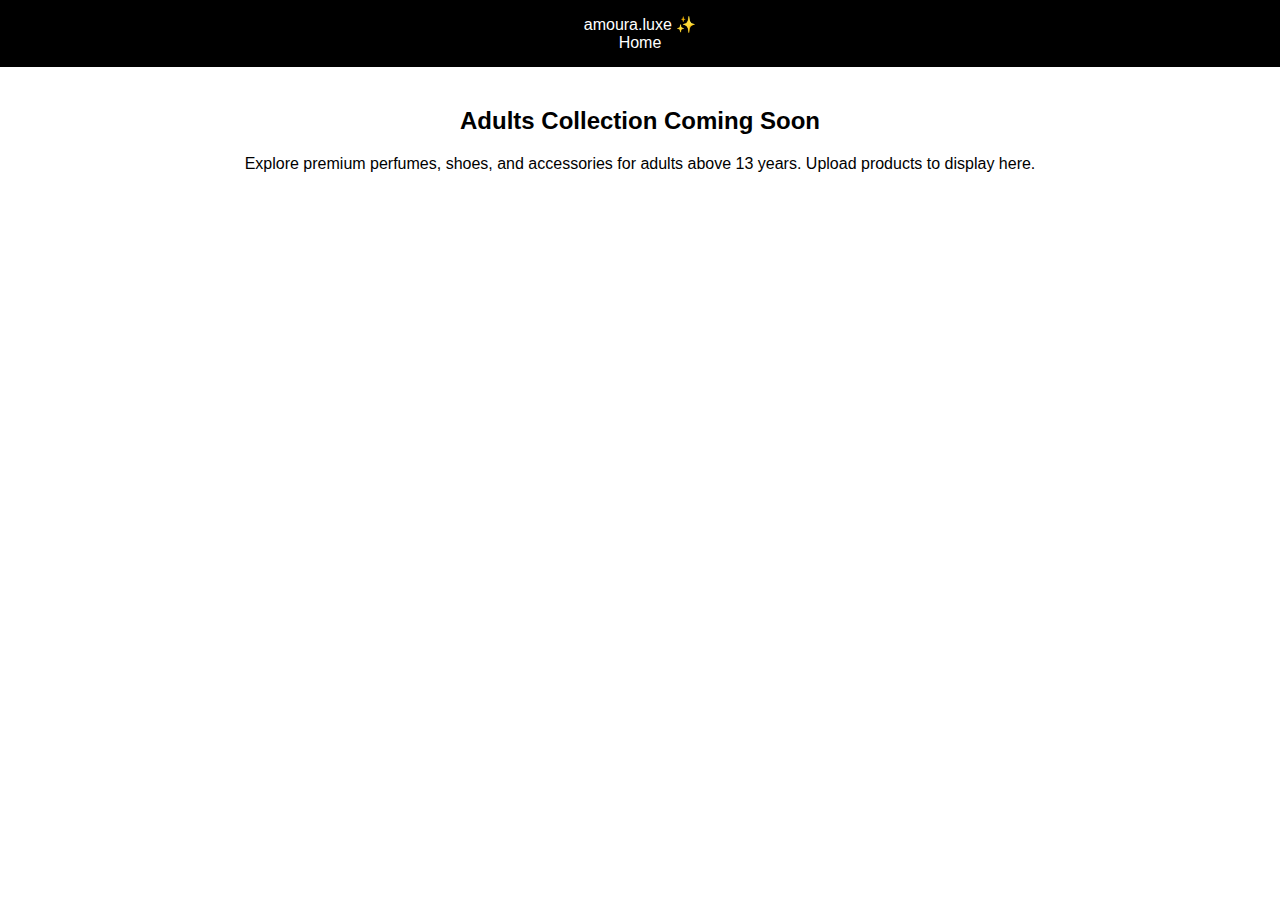
<file: adults.html>
<!DOCTYPE html>
<html lang="en">
<head><meta charset="UTF-8"><meta name="viewport" content="width=device-width, initial-scale=1">
<title>Adults - amoura.luxe ✨</title>
<style>
body {margin:0;font-family:'Segoe UI',sans-serif;background:#fff;text-align:center;}
header {background:#000;color:#fff;padding:15px;}
nav a {color:#fff;margin:0 10px;text-decoration:none;}
main {padding:20px;}
.product {background:#f9f9f9;margin:15px auto;padding:15px;max-width:280px;border-radius:10px;}
.product img {width:100%;border-radius:10px;}
.price {color:#128C7E;font-weight:bold;}
.order-button {display:inline-block;margin-top:10px;background:#25D366;color:#fff;padding:8px 12px;border-radius:20px;text-decoration:none;}
</style></head>
<body>
<header>amoura.luxe ✨<nav><a href="index.html">Home</a></nav></header>
<main>
<h2>Adults Collection Coming Soon</h2>
<p>Explore premium perfumes, shoes, and accessories for adults above 13 years. Upload products to display here.</p>
</main>
</body></html>
</file>
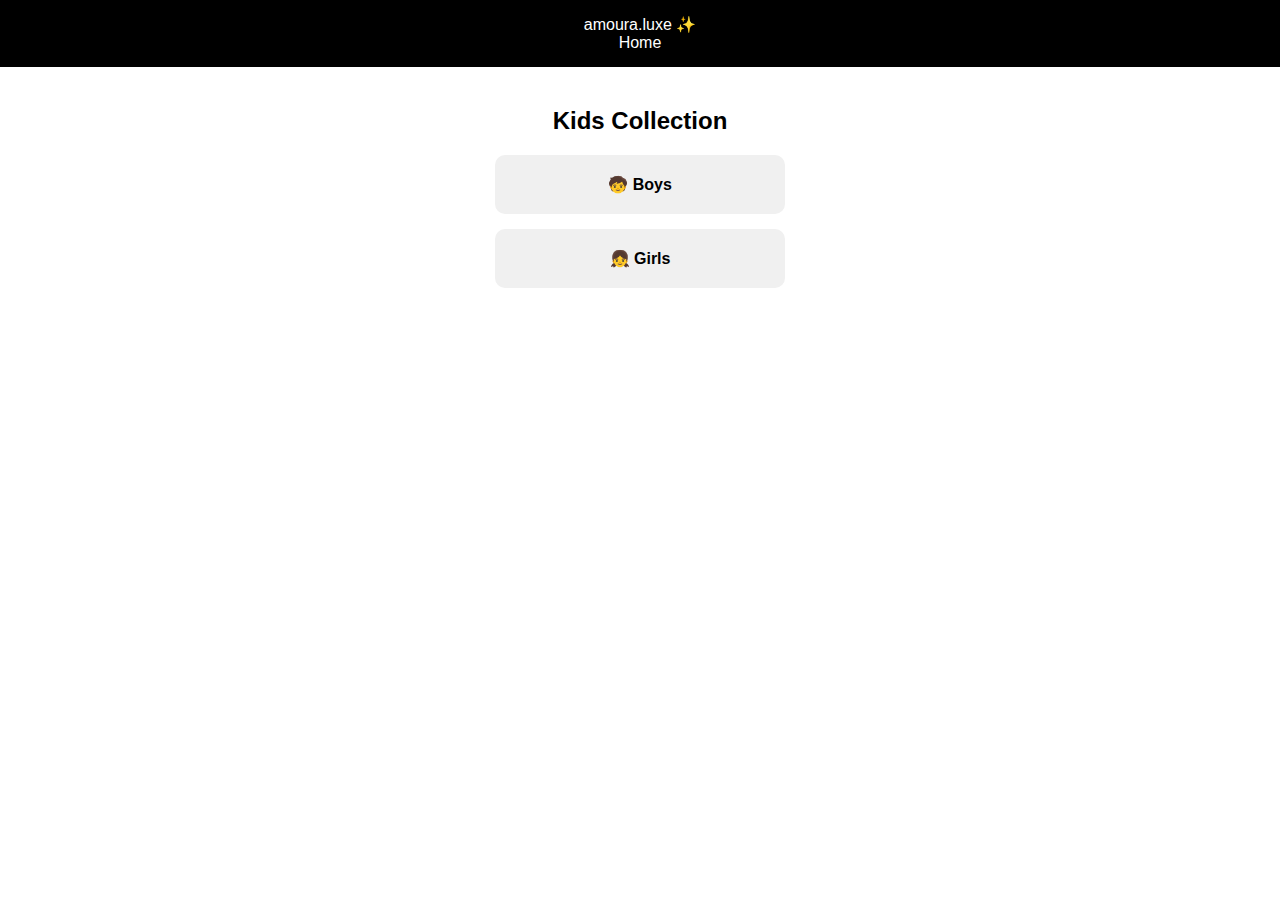
<file: kids.html>
<!DOCTYPE html>
<html lang="en">
<head><meta charset="UTF-8"><meta name="viewport" content="width=device-width, initial-scale=1">
<title>Kids - amoura.luxe ✨</title>
<style>
body {margin:0;font-family:'Segoe UI',sans-serif;background:#fff;text-align:center;}
header {background:#000;color:#fff;padding:15px;}
nav a {color:#fff;margin:0 10px;text-decoration:none;}
main {padding:20px;}
.option {background:#f0f0f0;margin:15px auto;padding:20px;max-width:250px;border-radius:10px;}
.option a {text-decoration:none;color:#000;font-weight:bold;}
</style></head>
<body>
<header>amoura.luxe ✨<nav><a href="index.html">Home</a></nav></header>
<main>
<h2>Kids Collection</h2>
<div class="option"><a href="boys_kids.html">🧒 Boys</a></div>
<div class="option"><a href="girls_kids.html">👧 Girls</a></div>
</main>
</body></html>
</file>
